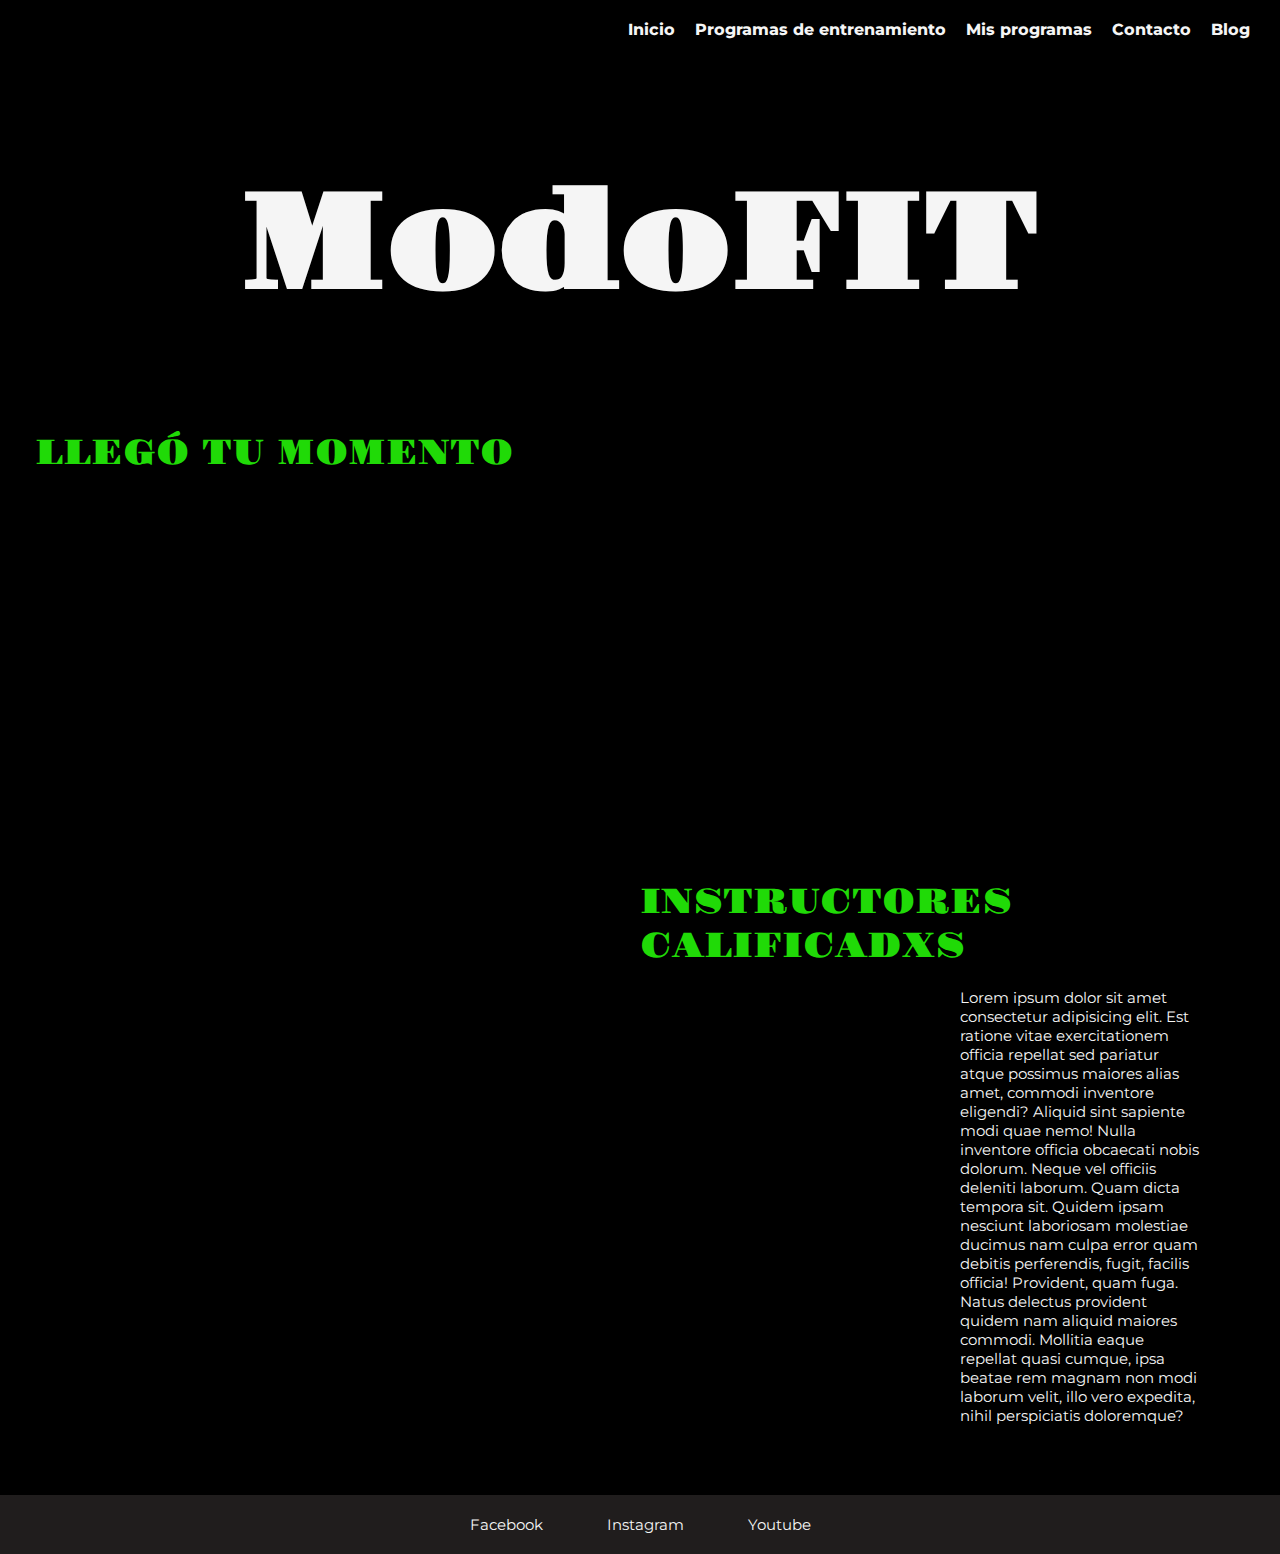
<file: index.html>
<!DOCTYPE html>
<html lang="en">
<head>
    <meta charset="UTF-8">
    <meta http-equiv="X-UA-Compatible" content="IE=edge">
    <meta name="viewport" content="width=device-width, initial-scale=1.0">
    <link rel="stylesheet" href="style.css">
    <title>ModoFIT - Entrenamiento Online</title>
</head>

<body>
    <nav class="nav-inicio">
        <ul class="barra-nav">
            <li><a href="index.html">Inicio</a></li>
            <li><a href="pages/programas.html">Programas de entrenamiento</a></li>
            <li><a href="pages/mis-programas.html">Mis programas</a></li>
            <li><a href="pages/contacto.html">Contacto</a></li>
            <li><a href="pages/blog.html">Blog</a></li>
        </ul>
    </nav>
    
    <main>
        <header>
            <h1>ModoFIT</h1>
        </header>

            <div class="sec-video">
                <h3 class="videoEncabezado">LLEGÓ TU MOMENTO</h3>
            </div>
            <div class="video">
                <iframe width="560" height="315" src="https://www.youtube.com/embed/IhXAbL-qTdo" 
                title="YouTube video player" frameborder="0" allow="accelerometer; autoplay; 
                clipboard-write; encrypted-media; gyroscope; picture-in-picture" allowfullscreen></iframe>
            </div>

            <section class="grid-instructores">
                <h3 class="secEncabezado">INSTRUCTORES CALIFICADXS</h3>
                <p class="secP">
                    Lorem ipsum dolor sit amet consectetur adipisicing elit. Est ratione vitae exercitationem officia repellat sed pariatur atque possimus maiores alias amet, commodi inventore eligendi? Aliquid sint sapiente modi quae nemo!
                    Nulla inventore officia obcaecati nobis dolorum. Neque vel officiis deleniti laborum. Quam dicta tempora sit. Quidem ipsam nesciunt laboriosam molestiae ducimus nam culpa error quam debitis perferendis, fugit, facilis officia!
                    Provident, quam fuga. Natus delectus provident quidem nam aliquid maiores commodi. Mollitia eaque repellat quasi cumque, ipsa beatae rem magnam non modi laborum velit, illo vero expedita, nihil perspiciatis doloremque?
                </p>
            </section>
    </main>

    <footer class="pie-inicio">
        <a href="https://es-la.facebook.com/">Facebook</a>
        <a href="https://www.instagram.com/">Instagram</a>
        <a href="https://www.youtube.com/">Youtube</a>
    </footer>

</body>
</html>
</file>
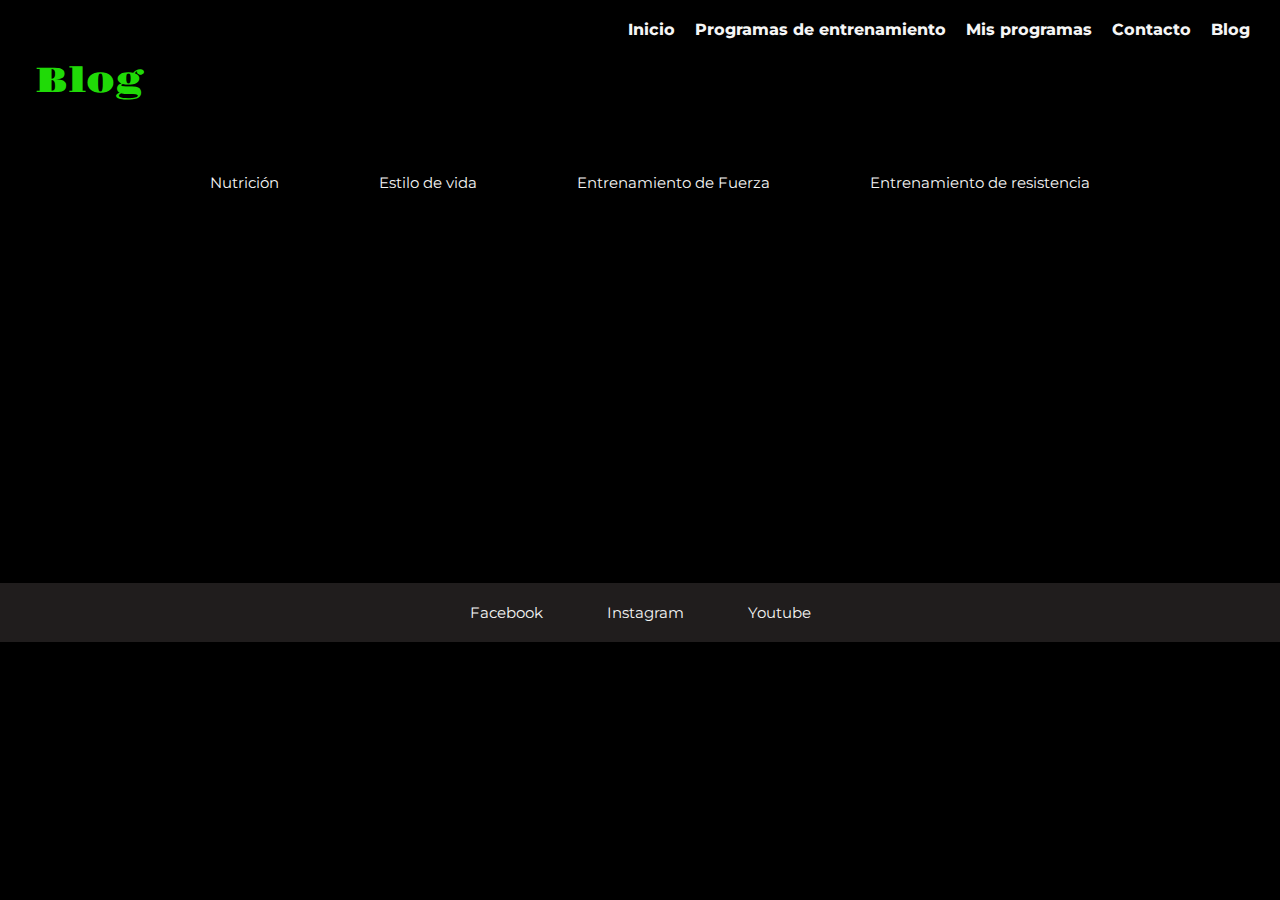
<file: pages/blog.html>
<!DOCTYPE html>
<html lang="en">
<head>
    <meta charset="UTF-8">
    <meta http-equiv="X-UA-Compatible" content="IE=edge">
    <meta name="viewport" content="width=device-width, initial-scale=1.0">
    <link rel="stylesheet" href="style.css">
    <title>ModoFIT - Blog</title>
</head>
<body class="fondo-blog">

    <nav class="nav-blog">
        <ul class="barra-nav-blog">
            <li><a href="../index.html">Inicio</a></li>
            <li><a href="programas.html">Programas de entrenamiento</a></li>
            <li><a href="mis-programas.html">Mis programas</a></li>
            <li><a href="contacto.html">Contacto</a></li>
            <li><a href="blog.html">Blog</a></li>
        </ul>
    </nav>

    <main>
        <header>
            <h1 class="blog">Blog</h1>
        </header>
        <section class="grid-temas">
            <ul class="temas">
                <a href="#"><li class="nutricion">Nutrición</li></a>
                <a href="#"><li class="estilo">Estilo de vida</li></a>
                <a href="#"><li class="fuerza">Entrenamiento de Fuerza</li></a>
                <a href="#"><li class="resistencia">Entrenamiento de resistencia</li></a>
            </ul>
        </section>
    </main>

    <footer class="pie-blog">
        <a href="https://es-la.facebook.com/">Facebook</a>
        <a href="https://www.instagram.com/">Instagram</a>
        <a href="https://www.youtube.com/">Youtube</a>
    </footer>
    
</body>
</html>
</file>
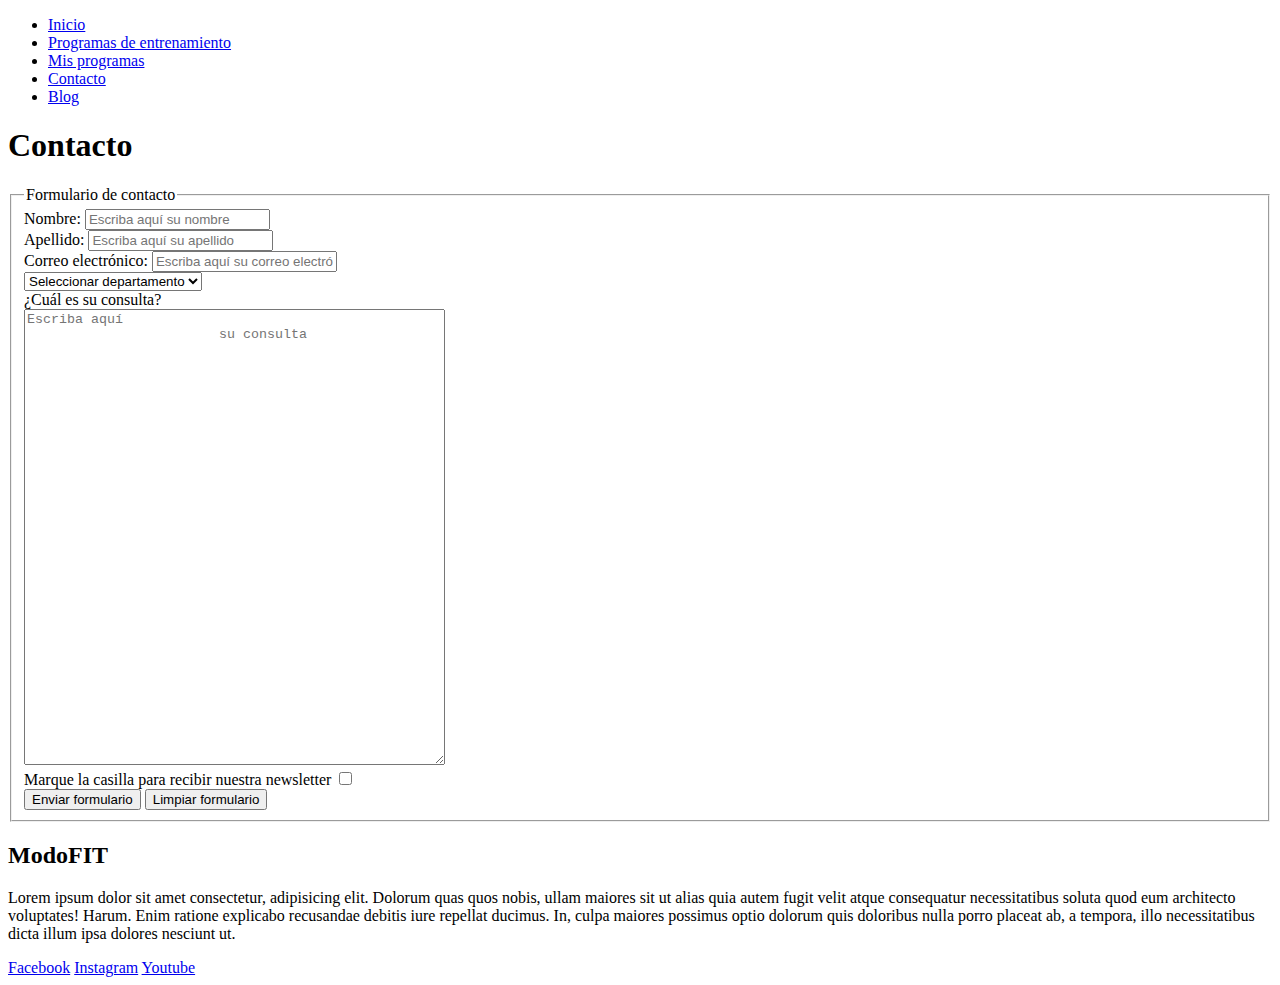
<file: pages/contacto.html>
<!DOCTYPE html>
<html lang="en">
<head>
    <meta charset="UTF-8">
    <meta http-equiv="X-UA-Compatible" content="IE=edge">
    <meta name="viewport" content="width=device-width, initial-scale=1.0">
    <title>ModoFIT - Contacto</title>
</head>
<body>

    <nav>
        <ul>
            <li><a href="../index.html">Inicio</a></li>
            <li><a href="programas.html">Programas de entrenamiento</a></li>
            <li><a href="mis-programas.html">Mis programas</a></li>
            <li><a href="contacto.html">Contacto</a></li>
            <li><a href="blog.html">Blog</a></li>
        </ul>
    </nav>

    <main>
        <h1>Contacto</h1>
        <div class="grid-contacto">
            <form class="contacto">
                <fieldset>
                    <legend>Formulario de contacto</legend>
                    <label for="nombre_apellido">Nombre:</label>
                    <input type="text" name="nombre" placeholder="Escriba aquí su nombre">
                    <br>
                    <label for="nombre_apellido">Apellido:</label>
                    <input type="text" name="apellido" placeholder="Escriba aquí su apellido">
                    <br>
                    <label for="correo">Correo electrónico:</label>
                    <input type="text" name="correo" placeholder="Escriba aquí su correo electrónico">
                    <br>
                    <select name="departamento">
                        <option value="seleccionar">Seleccionar departamento</option>
                        <option value="artigas">Artigas</option>
                        <option value="canelones">Canelones</option>
                        <option value="cerro_largo">Cerro Largo</option>
                        <option value="colonia">Colonia</option>
                        <option value="durazno">Durazno</option>
                        <option value="flores">Flores</option>
                        <option value="florida">Florida</option>
                        <option value="lavalleja">Lavalleja</option>
                        <option value="maldonado">Maldonado</option>
                        <option value="montevideo">Montevideo</option>
                        <option value="paysandu">Paysandú</option>
                        <option value="rio_negro">Río Negro</option>
                        <option value="rivera">Rivera</option>
                        <option value="rocha">Rocha</option>
                        <option value="salto">Salto</option>
                        <option value="san_jose">San José</option>
                        <option value="soriano">Soriano</option>
                        <option value="tacuarembo">Tacuarembó</option>
                        <option value="treinta_y_tres">Treinta y tres</option>
                    </select>

                        <div>¿Cuál es su consulta?</div>
                        <textarea name="text" cols="50" rows="30" placeholder="Escriba aquí
                        su consulta"></textarea>

                        <div>Marque la casilla para recibir nuestra newsletter
                            <input type="checkbox" name="check">
                        </div>
                        <input type="submit" value="Enviar formulario">
                        <input type="reset" value="Limpiar formulario">
                </fieldset>
            </form>

            <div class="al-lado">
                <h2 class="h2-contacto">ModoFIT</h2>
                <p class="al-lado-p">Lorem ipsum dolor sit amet consectetur, adipisicing elit. Dolorum quas quos nobis, ullam maiores sit ut alias quia autem fugit velit atque consequatur necessitatibus soluta quod eum architecto voluptates! Harum.
                Enim ratione explicabo recusandae debitis iure repellat ducimus. In, culpa maiores possimus optio dolorum quis doloribus nulla porro placeat ab, a tempora, illo necessitatibus dicta illum ipsa dolores nesciunt ut.</p>
            </div>
        </div>
    </main>

    <footer class="pie-contacto">
        <a href="https://es-la.facebook.com/">Facebook</a>
        <a href="https://www.instagram.com/">Instagram</a>
        <a href="https://www.youtube.com/">Youtube</a>
    </footer>
    
</body>
</html>
</file>
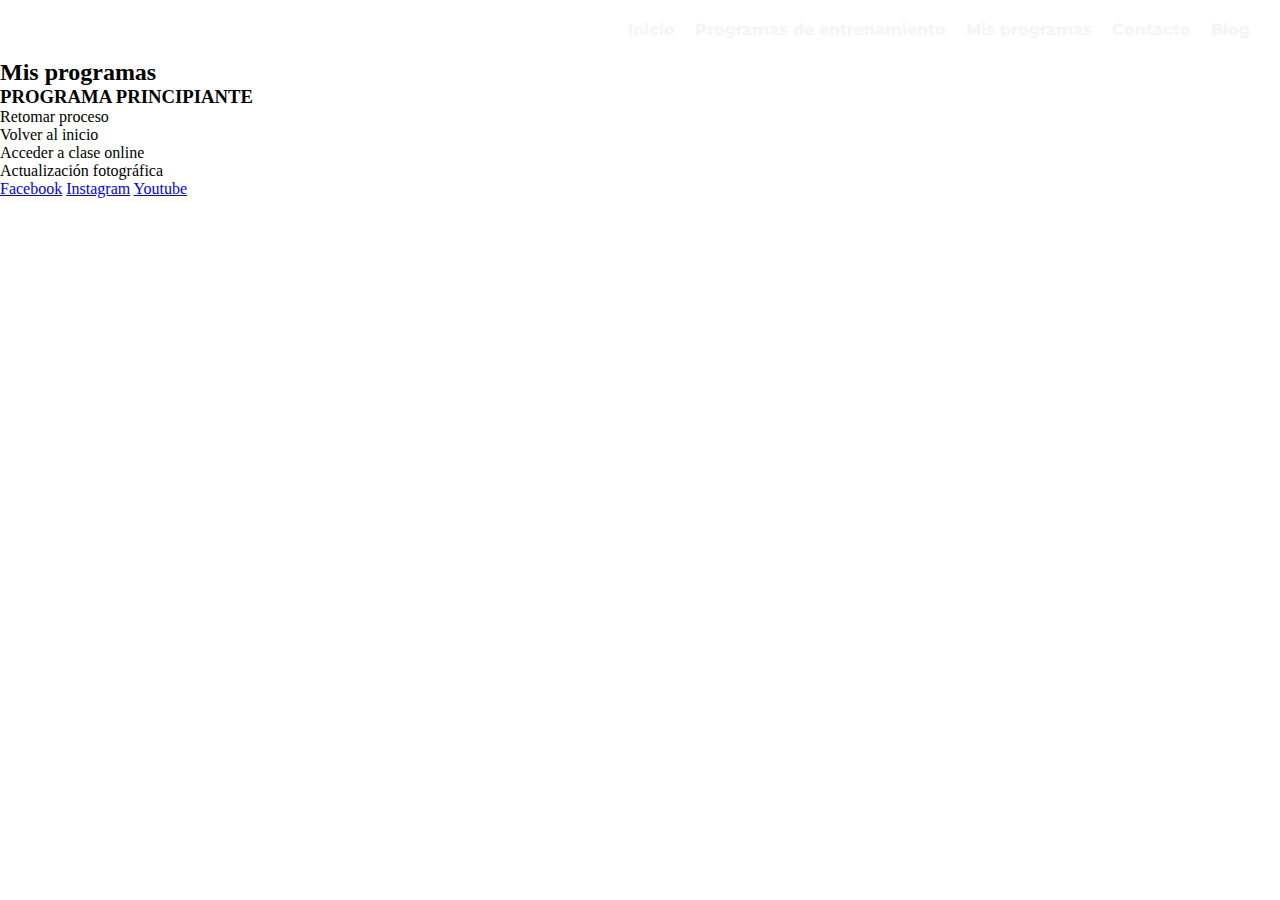
<file: pages/mis-programas.html>
<!DOCTYPE html>
<html lang="en">
<head>
    <meta charset="UTF-8">
    <meta http-equiv="X-UA-Compatible" content="IE=edge">
    <meta name="viewport" content="width=device-width, initial-scale=1.0">
    <link rel="stylesheet" href="style.css">
    <title>ModoFIT - Mis programas</title>
</head>
<body>

    <nav class="nav-mis-programas">
        <ul class="barra-nav-mis-programas">
            <li><a href="../index.html">Inicio</a></li>
            <li><a href="programas.html">Programas de entrenamiento</a></li>
            <li><a href="mis-programas.html">Mis programas</a></li>
            <li><a href="contacto.html">Contacto</a></li>
            <li><a href="blog.html">Blog</a></li>
        </ul>
    </nav>

    <main>
        <header>
            <h2>Mis programas</h2> 
        </header>
        <section>
            <h3>PROGRAMA PRINCIPIANTE</h3>

            <ol>
                <li>Retomar proceso</li>
                <li>Volver al inicio</li>
                <li>Acceder a clase online</li>
                <li>Actualización fotográfica</li>
            </ol>
        </section>
    </main>

    <footer class="pie-mis-programas">
        <a href="https://es-la.facebook.com/">Facebook</a>
        <a href="https://www.instagram.com/">Instagram</a>
        <a href="https://www.youtube.com/">Youtube</a>
    </footer>
    
</body>
</html>
</file>
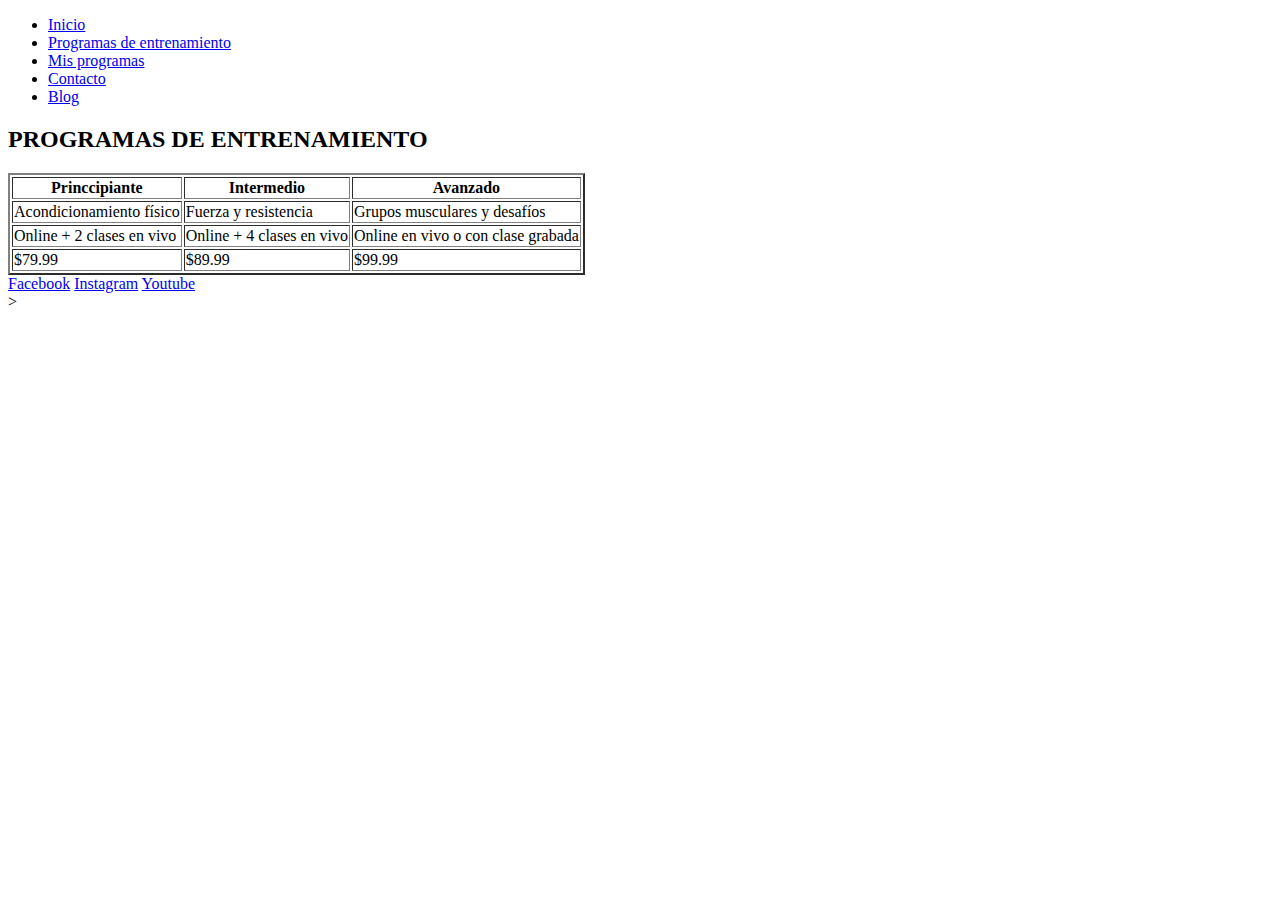
<file: pages/programas.html>
<!DOCTYPE html>
<html lang="en">
<head>
    <meta charset="UTF-8">
    <meta http-equiv="X-UA-Compatible" content="IE=edge">
    <meta name="viewport" content="width=device-width, initial-scale=1.0">
    <title>Modo FIT - Programas de entrenamiento</title>
</head>
<body>

    <nav>
        <ul>
            <li><a href="../index.html">Inicio</a></li>
            <li><a href="programas.html">Programas de entrenamiento</a></li>
            <li><a href="mis-programas.html">Mis programas</a></li>
            <li><a href="contacto.html">Contacto</a></li>
            <li><a href="blog.html">Blog</a></li>
        </ul>
    </nav>

    <main>
        <header>
        <h2>PROGRAMAS DE ENTRENAMIENTO</h2>
        </header>

        <section>
            <table border="2">
                <tr>
                    <th>Princcipiante</th>
                    <th>Intermedio</th>
                    <th>Avanzado</th>
                </tr>

                <tr>
                    <td>Acondicionamiento físico</td>
                    <td>Fuerza y resistencia</td>
                    <td>Grupos musculares y desafíos</td>
                </tr>

                <tr>
                    <td>Online + 2 clases en vivo</td>
                    <td>Online + 4 clases en vivo</td>
                    <td>Online en vivo o con clase grabada</td>
                </tr>

                <tr>
                    <td>$79.99</td>
                    <td>$89.99</td>
                    <td>$99.99</td>
                </tr>
            </table>
        </section>
    </main>

    <footer class="pie-programas">
        <a href="https://es-la.facebook.com/">Facebook</a>
        <a href="https://www.instagram.com/">Instagram</a>
        <a href="https://www.youtube.com/">Youtube</a>
    </footer>>
    
</body>
</html>
</file>
<file: style.css>
@import url('https://fonts.googleapis.com/css2?family=Anybody:wght@300&family=BIZ+UDMincho&family=Montserrat:ital,wght@1,900&family=Seymour+One&display=swap');
@import url('https://fonts.googleapis.com/css2?family=Anybody:wght@300&family=BIZ+UDMincho&family=Gravitas+One&family=Montserrat:ital,wght@1,900&family=Seymour+One&display=swap');
@import url('https://fonts.googleapis.com/css2?family=Anybody:wght@300&family=BIZ+UDMincho&family=Gravitas+One&family=Montserrat:ital,wght@0,400;1,900&family=Seymour+One&display=swap');

*{
    margin: 0;
    padding: 0;
}

body{
    background-color: black;
}

h1{
    font-family: 'Gravitas One', cursive;
    margin: 50px;
    padding: 50px;
    text-align: center;
    color: whitesmoke;
    font-size: 135px;
    font-weight: bolder;
}

.nav-inicio{
    display: flex;
    justify-content: right;
    flex-wrap: wrap;
    text-align: right;
    padding: 20px;
}

.nav-inicio a{
    text-decoration: none;;
    color: whitesmoke;
    font-weight: 750;
    font-size: medium;
    padding: 10px;
    font-family: 'Montserrat', sans-serif;
}

.nav-inicio a:hover{
    color: #20da07;
}

.barra-nav{
    list-style-type: none;
    display: inline;
    display: flex;
    justify-content: space-evenly;
}

.videoEncabezado{
    font-family: 'Gravitas One', cursive;
    margin-bottom: 20px;
    margin-left: 35px;
    text-align: left;
    color: #20da07;
    font-size: 35px;
    font-weight: 100;
}

.video{
    display: flex;
    align-items: left;
    justify-content: left;
    margin-left: 35px;
}

.secEncabezado{
    font-family: 'Gravitas One', cursive;
    margin-top: 50px;
    margin-left: 50%;
    text-align: left;
    padding-top: 20px;
    margin-bottom: 20px;
    color: #20da07;
    font-size: 35px;
    font-weight: 100;
}

.secP{
    font-family: 'Montserrat', sans-serif;
    margin-bottom: 10px;
    margin-left: 75%;
    margin-right: 80px;
    text-align: left;
    padding-bottom: 20px;
    font-size: 15px;
    color: whitesmoke;
}

.pie-inicio{
    text-align: center;
    padding: 20px;
    margin-top: 50px;
    background-color: rgba(39, 35, 35, 0.822);
}

.pie-inicio a{
    text-decoration: none;
    padding: 10px;
    font-family: 'Montserrat', sans-serif;
    font-size: 15px;
    color: whitesmoke;
    margin: 20px;
}
</file>
<file: pages/style.css>
@import url('https://fonts.googleapis.com/css2?family=Anybody:wght@300&family=BIZ+UDMincho&family=Montserrat:ital,wght@1,900&family=Seymour+One&display=swap');
@import url('https://fonts.googleapis.com/css2?family=Anybody:wght@300&family=BIZ+UDMincho&family=Gravitas+One&family=Montserrat:ital,wght@1,900&family=Seymour+One&display=swap');
@import url('https://fonts.googleapis.com/css2?family=Anybody:wght@300&family=BIZ+UDMincho&family=Gravitas+One&family=Montserrat:ital,wght@0,400;1,900&family=Seymour+One&display=swap');

*{
    margin: 0;
    padding: 0;
}

.temas{
    list-style-type: none;
}


.blog{
    font-family: 'Gravitas One', cursive;
    margin-bottom: 20px;
    margin-left: 35px;
    text-align: left;
    color: #20da07;
    font-size: 35px;
    font-weight: 100;
}

.fondo-blog{
    background-color: black;
}

.nav-mis-programas{
    display: flex;
    justify-content: right;
    flex-wrap: wrap;
    text-align: right;
    padding: 20px;
}

.nav-blog{
    display: flex;
    justify-content: right;
    flex-wrap: wrap;
    text-align: right;
    padding: 20px;
}

.nav-mis-programas a{
    text-decoration: none;;
    color: whitesmoke;
    font-weight: 750;
    font-size: medium;
    padding: 10px;
    font-family: 'Montserrat', sans-serif;
}

.nav-blog a{
    text-decoration: none;;
    color: whitesmoke;
    font-weight: 750;
    font-size: medium;
    padding: 10px;
    font-family: 'Montserrat', sans-serif;
}

.nav-mis-programas a:hover{
    color: #20da07;
}

.nav-blog a:hover{
    color: #20da07;
}

.barra-nav-mis-programas{
    list-style-type: none;
    display: inline;
    display: flex;
    justify-content: space-evenly;
}

.barra-nav-blog{
    list-style-type: none;
    display: inline;
    display: flex;
    justify-content: space-evenly;
}

.temas{
    display: grid;
    grid-template-columns: repeat(4, 20%);
    grid-template-rows: repeat(4, 200px);
    grid-template-areas: 
    "nutricion estilo fuerza resistencia";
}

.temas a{
    margin-bottom: 10px;
    text-align: left;
    list-style-type: none;
    display: inline;
    padding: 50px;
    height: 300px;
    text-decoration: none;
    font-size: 15px;
    color: whitesmoke;
    font-family: 'Montserrat', sans-serif;
}

.temas{
    display: flex;
    justify-content: center;
    align-items: center;
    margin-left: 20px;
}

.grid-temas:hover{
    transform: scale(1.1,1);
    background-color: rgba(17, 17, 20, 0.76);
}

.pie-blog{
    text-align: center;
    padding: 20px;
    margin-top: 50px;
    background-color: rgba(39, 35, 35, 0.822);
}

.pie-blog a{
    text-decoration: none;
    padding: 10px;
    font-family: 'Montserrat', sans-serif;
    font-size: 15px;
    color: whitesmoke;
    margin: 20px;
}

/* Vista tablet */

@media screen and (max-width: 768px){
    .temas{
        display: grid;
        grid-template-columns: repeat(2, 50%);
        grid-template-rows: repeat(2, 100px);
        grid-template-areas: 
        "nutricion estilo"
        "fuerza resistencia";
        margin-top: 200px;
    }
}
</file>
